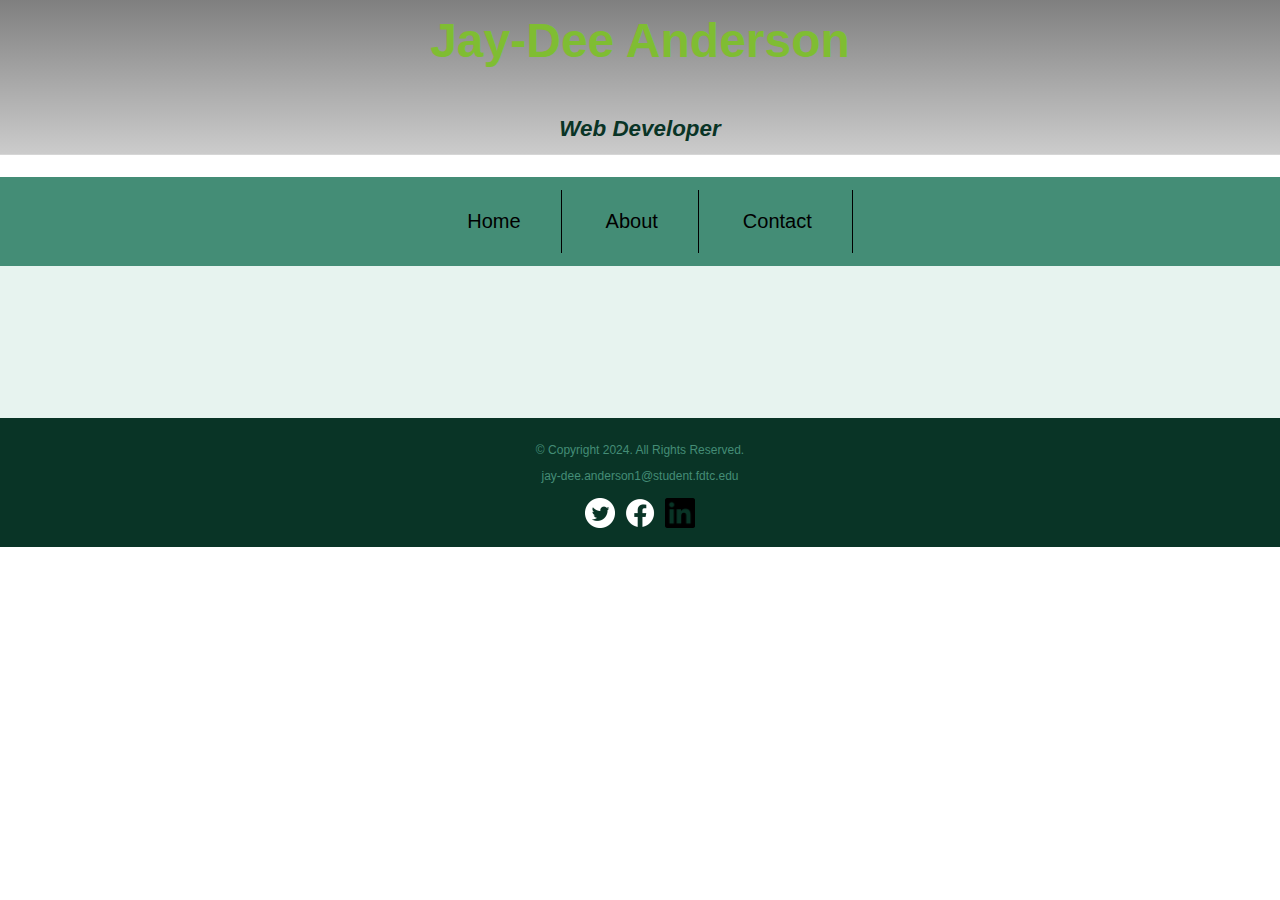
<file: index.html>
<!DOCTYPE html>
<!-- 	Name: Jay-Dee Anderson
		Filename: index.html
		Date: 1/10/2024-->
<html lang="en">
<head>
	<title>Homepage</title>
	<link rel="stylesheet" href="css/styles.css">
	<link href="https://fonts.cdnfonts.com/css/arial" rel="stylesheet">
	<meta name="viewport" content="width=device-width, initial-scale=1.0">
	<meta name = "keywords" content="Jaydee Anderson, HTML5, JavaScipt, WebDeveloper, Programming">
	<meta charset="utf-8">
</head>

	<header>
		<section class="hero-header">
			<h1> Jay-Dee Anderson </h1>
			<h3> Web Developer </h3>
		</section>
	</header>
	
	<!-- Tablet, Desktop Nav -->
	<nav class="tablet-desktop">
			<ul>
                <li><a href="index.html">Home</a></li> 
                <li><a href="about.html">About</a></li> 
				<li><a href="contact.html">Contact</a></li>
            </ul>
		</nav>
		
<body>
	
	<div id="container">
	
		<!-- Mobile Nav -->
		<nav class="mobile-nav">
			<div id="menu-links">
				<a href ="index.html">Home</a></li>
				<a href="about.html">About</a></li>
				<a href="contact.html">Contact</a></li>
			</div>
			<a class="menu-icon" onclick="hamburger()">
				<div>&#9776;</div>
			</a>
		</nav>
	</div>
	

	<!-- Use the main area to add the main content of the webpage -->
	<main>
		<div class="slide-right">
		<p>My name is Jay-Dee Anderson and welcome to my personal portfolio.</p>
		<p>I created this webpage using HTML5 and responsive design techniques </p>
		</div>
	</main>

<footer>
	
	<div class="copyright">
		<p>&copy; Copyright 2024. All Rights Reserved.</p>
		<p><a href="mailto:jay-dee.anderson1@student.fdtc.edu">jay-dee.anderson1@student.fdtc.edu</a></p>
	</div>
	
	<div class="social">
		<a href=https://www.twitter.com" target="_blank"><img src="images/twitter-logo.png" alt="black and white Twitter logo"></a>
		<a href=https://www.facebook.com" target="_blank"><img src="images/facebook-logo.png" alt="black and white Facebook logo"></a>
		<a href=https://linkedin.com" target="_blank"><img src="images/linkedin-logo.png" alt="black and white Linkedin logo" width="30x30"></a> 
	</div>
</footer>

<script src="scripts/script.js"></script>
</body>
</html>
</file>
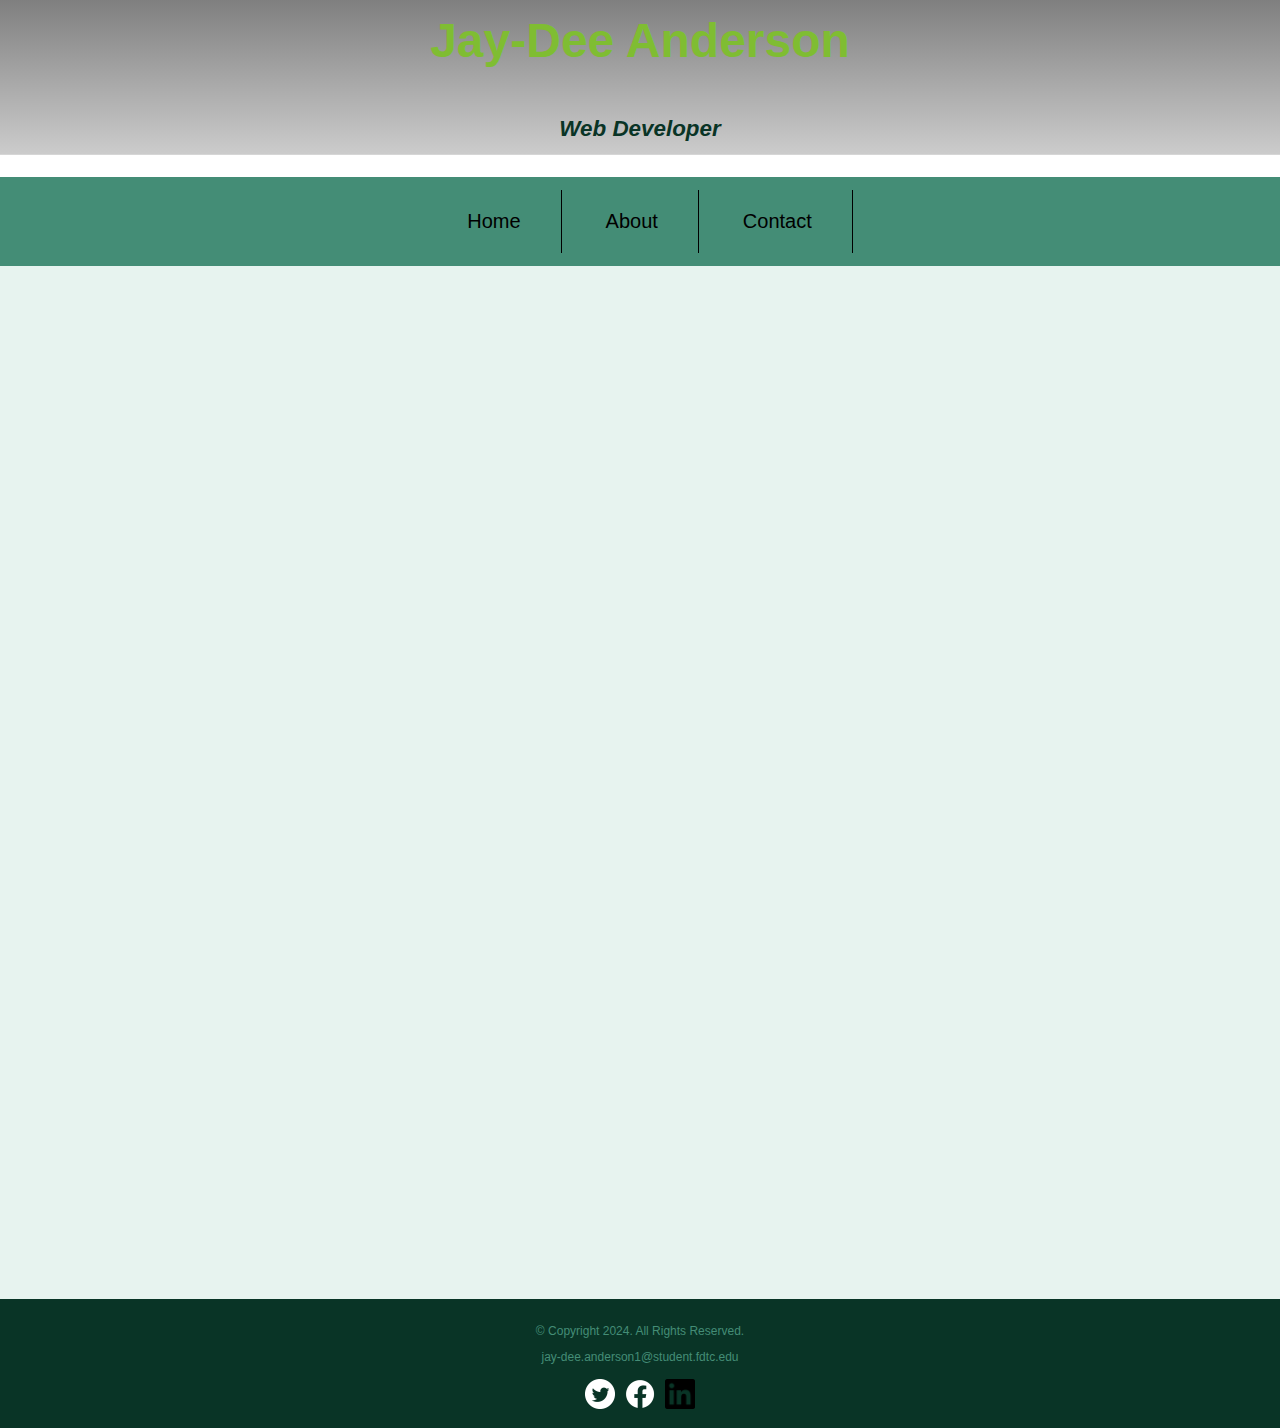
<file: about.html>
<!DOCTYPE html>
<!-- 	Name: Jay-Dee Anderson
		Filename: about.html
		Date: 1/10/2024-->
<html lang="en">
<head>
	<title>Responsive About Page</title>
	<link rel="stylesheet" href="css/styles.css">
	<link href="https://fonts.cdnfonts.com/css/arial" rel="stylesheet">
	<meta name="viewport" content="width=device-width, initial-scale=1.0">
	<meta name = "keywords" content="Jaydee Anderson, HTML5, JavaScipt, WebDeveloper, Programming">
	<meta charset="utf-8">
</head>

	<header>
		<section class="hero-header">
			<h1> Jay-Dee Anderson </h1>
			<h3> Web Developer </h3>
		</section>
	</header>
	
	<!-- Tablet, Desktop Nav -->
	<nav class="tablet-desktop">
			<ul>
                <li><a href="index.html">Home</a></li> 
                <li><a href="about.html">About</a></li> 
				<li><a href="contact.html">Contact</a></li>
			
            </ul>
		</nav>
		
<body>
	
	
	<div id="container">
	
	<!-- Mobile Nav -->
	<nav class="mobile-nav">
		<div id="menu-links">
			<a href ="index.html">Home</a></li>
			<a href="about.html">About</a></li>
			<a href="contact.html">Contact</a></li>
		</div>
		<a class="menu-icon" onclick="hamburger()">
			<div>&#9776;</div>
		</a>
	</nav>
	
	</nav>

	<!-- Use the main area to add the main content of the webpage -->
	<main>
	<!-- Sliding animation for main content -->
	<div class="slide-right">
			<article>
				<h5> About Me <h5>
				<h4> Skills </h4>
					<ul> 
						<li> HTML5 </li>
						<li> JavaScript </li>
					</ul>
			</article>
			
			<article>
				<h4>Education</h4>
					<ul>
						<li>Florence Darlington Technical College</li>
					</ul>
			</article>
		
			<article>
				<h4> Hobbies </h4>
					<ul>
						<li> Drawing </li>
						<li> Listening to J-Pop </li>
						<li> Reading </li>
					</ul>
			</article>
			
			<article>
				<h4> Goals </h4>
					<ul>
						<li> Become a proficient Web Developer </li>
						<li> Achieve gainful employment </li>
					</ul>
			</article>
		</div>
	</main>
	
<footer>
	<p>&copy; Copyright 2024. All Rights Reserved.</p>
	<p><a href="mailto:jay-dee.anderson1@student.fdtc.edu">jay-dee.anderson1@student.fdtc.edu</a></p>
	
	<div class="social">
		<a href=https://www.facebook.com target="_blank"><img src="images/twitter-logo.png" alt="black and white Twitter logo"></a>
		<a href=https://www.twitter.com target="_blank"><img src="images/facebook-logo.png" alt="black and white Facebook logo"></a>
		<a href=https://linkedin.com target="_blank"><img src="images/linkedin-logo.png" alt="black and white Linkedin logo" width="30x30">
	</div>
</footer>

<script src="scripts/script.js"></script>
</body>
</html>
</file>
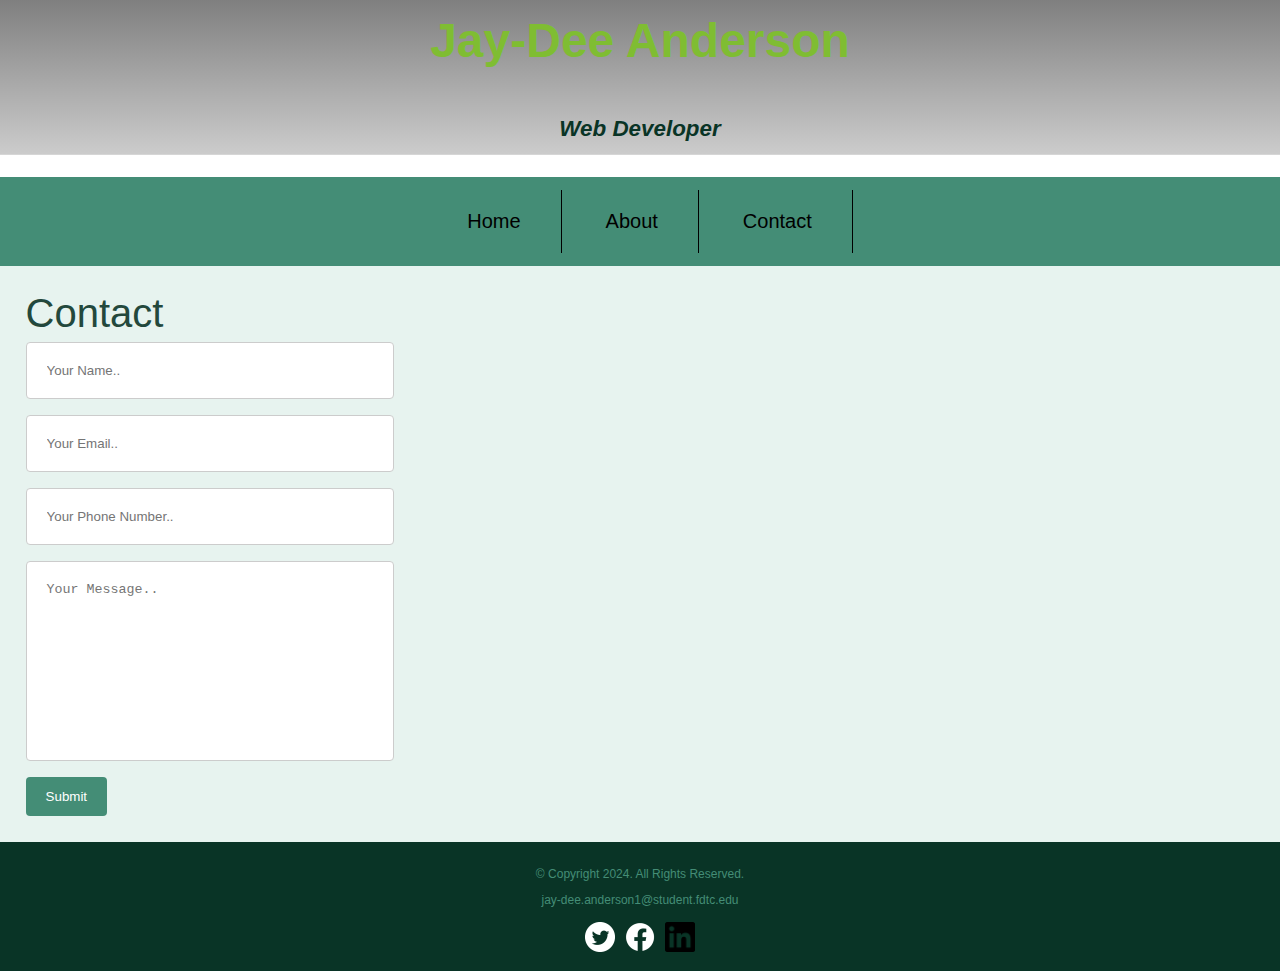
<file: contact.html>
<!DOCTYPE html>
<!-- 	Name: Jay-Dee Anderson
		Filename: index.html
		Date: 1/10/2024-->
<html lang="en">
<head>
	<title>Responsive Contact Us Page</title>
	<link rel="stylesheet" href="css/styles.css">
	<link href="https://fonts.cdnfonts.com/css/arial" rel="stylesheet">
	<meta name="viewport" content="width=device-width, initial-scale=1.0">
	<meta name = "keywords" content="Jaydee Anderson, HTML5, JavaScipt, WebDeveloper, Programming">
	<meta charset="utf-8">
</head>

	<header>
		<section class="hero-header">
			<h1> Jay-Dee Anderson </h1>
			<h3> Web Developer </h3>
		</section>
	</header>
	
	<!-- Tablet, Desktop Nav -->
	<nav class="tablet-desktop">
			<ul>
                <li><a href="index.html">Home</a></li> 
                <li><a href="about.html">About</a></li> 
				<li><a href="contact.html">Contact</a></li>
				
            </ul>
		</nav>
		
<body>
	

	
	<!-- Mobile Nav -->
	<nav class="mobile-nav">
		<div id="menu-links">
			<a href ="index.html">Home</a></li>
			<a href="about.html">About</a></li>
			<a href="contact.html">Contact</a></li>
		</div>
		<a class="menu-icon" onclick="hamburger()">
			<div>&#9776;</div>
		</a>
	</nav>
	
	</nav>
	

	<!-- Use the main area to add the main content of the webpage --> 
	<main>
	<!-- Form -->
	<div class="contact-form">
		<h7>Contact</h7>
		<form>
			<input type="text" id="yourname" name="yourname"placeholder="Your Name..">
			<input type="text" id="email" name="email"placeholder="Your Email..">
			
			<input type="text" id="telnum" name="telnum"placeholder="Your Phone Number..">
		
			<textarea name="message" placeholder="Your Message.." style="height:200px"></textarea>
			
			<button class="btn">Submit</button>
		
		</form>	
	</div>
	
	</main>

<footer>
	
	<div class="copyright">
		<p>&copy; Copyright 2024. All Rights Reserved.</p>
		<p><a href="mailto:jay-dee.anderson1@student.fdtc.edu">jay-dee.anderson1@student.fdtc.edu</a></p>
	</div>
	
	<div class="social">
		<a href=https://www.twitter.com" target="_blank"><img src="images/twitter-logo.png" alt="black and white Twitter logo"></a>
		<a href=https://www.facebook.com" target="_blank"><img src="images/facebook-logo.png" alt="black and white Facebook logo"></a>
		<a href=https://linkedin.com" target="_blank"><img src="images/linkedin-logo.png" alt="black and white Linkedin logo" width="30x30"></a> 
	</div>
</footer>

<script src="scripts/script.js"></script>
</body>
</html>
</file>
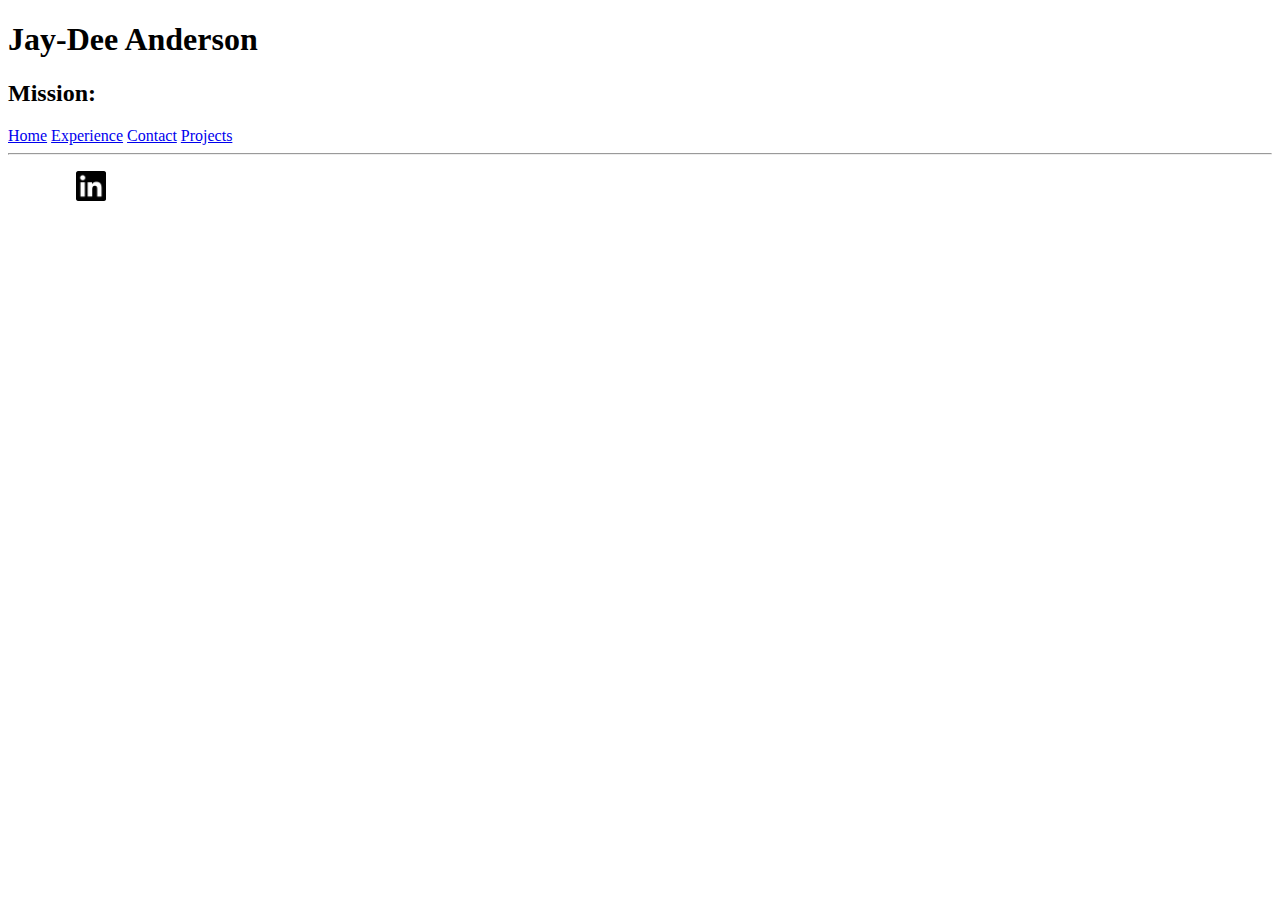
<file: template.html>
<!DOCTYPE html>
<!-- 	Name: Jay-Dee Anderson
		Filename: template
		Date: 1/10/2024-->
<html lang="en">
<head>
	<title></title>
	<meta charset="utf-8">
</head>
<body>
	<header>
	<h1> Jay-Dee Anderson </h1>
	<h2> Mission: </h2>
	</header>
	
	<nav>
	<a href="index.html">Home</a>
	<a href="experience.html">Experience</a>
	<a href="contact.html">Contact</a>
	<a href="projects.html">Projects</a>
	</nav>
	<hr>
	
	<main>
		<p></p>
		<p></p>
	</main>
<footer>
<div class="social">
		<a href=https://www.facebook.com" target="_blank"><img src="images/twitter-logo.png" alt="black and white Twitter logo"></a>
		<a href=https://www.twitter.com" target="_blank"><img src="images/facebook-logo.png" alt="black and white Facebook logo"></a>
		<a href=https://linkedin.com" target="_blank"><img src="images/linkedin-logo.png" alt="black and white Linkedin logo" width="30x30" 
	</div>
</footer>
<script src="scripts/script.js"></script>
</body>
</html>
</file>
<file: css/styles.css>
/*
Author: Jay-Dee Anderson
Date: January 17, 2024
File Name: styles.css
*/

/* CSS Reset */
body, header, nav, main, footer, img, h1, ul, article {
	margin: 0;
	padding: 0;
	border: 0;
}



/* Style rules for mobile viewport */

/* Hide tab-desk class */

.mobile {
	display: block;
}

.tablet-desktop, #menu-links {
    display: none;
}

/* Style rules for header content */


header {
		text-align: center;
		font-size: 1.0em;
		overflow: hidden;
		color: #fff;
}

.hero-header {
	/*URL and center image */
	background: linear-gradient(rgba(0, 0, 0, 0.5), rgba(0, 0, 0 , 0.2)), url(https://upload.wikimedia.org/wikipedia/commons/1/14/Wikivoyage_page_banner_ocean_horizon_bright.jpg);
	background-size: cover;
	background-position: center;
	background-repeat: no-repeat;
	position: relative;
}

h1 {
	font-family: 'Arial CE', sans-serif;
    font-style: normal;
	padding: 1%;
	font-size: 3.0em;
	color: #7FBD32;
}
	

h3 {
	font-size: 1.4em;
    font-style: italic;
	padding: 1%;
	font-family: 'Arial CE', sans-serif;
	color: #093426;
}

.center {
	margin: 0 auto;
}


/* Style rules for navigation area */

/* Style rules for hamburger menu */
.mobile-nav a {
	color: #000;
	font-family: 'Arial', sans-serif;
	text-align: center;
	font-size: 1.5em;
	text-decoration: none;
	padding: 3%;
	display: block;
}

.mobile-nav a.menu-icon {
	display: block;
	position: absolute;
	right: 0;
	top: 0;
}

nav li a {
    display: block;
    color: #000;
    padding: 0.5em 1em;
    text-decoration: none;
}

/* Style rules for main content */

main {
	padding: 2%;	
	background-color: #E7F3EF;
}

main p {
	font-size: 1.2em;
	font-family: 'Arial Light', sans-serif;

}

article {
	padding: 2%;
}

article h4 {
	text-align: left;
}

/* Style rules for footer content */
footer {
    text-align: center;
	font-family: 'Arial CE', sans-serif;
    font-size: 0.75em;
    background-color: #093426;
    color: #448D76;
    padding: 1% 0;
}

footer a {
    color: #448D76;
    text-decoration: none;
}

/* Media Query for Tablet Viewport */
@media screen and (min-width: 600px), print {
 
    /* Tablet Viewport: Show tab-desk class, hide tel-link class */
    .tablet-desktop {
        display: block;
    }

    .mobile, .mobile-nav, .mobile-contact {
        display: none;
    }
    
    /* Tablet Viewport: Style rules for nav area */
	nav {
	padding: 1%;
	margin-bottom: 0%;
	background-color: #448D76;
	}

	nav ul {
	list-style-type: none;
	text-align: center;
	}
	
    nav li {
        font-size: 1em;
		font-family: 'Arial CE', sans-serif;
        display: inline-block;
        font-size: 1.25em;
		border-right: 1px solid #000;
		
    }
    
    nav li a {
        padding: 0.85em;
    }
    
    /* Tablet Viewport: Style rule for main content */
    .map {
        width: 525px;
        height: 450px;
    }
	
	.grid {
        display: grid;
        grid-template-columns: auto auto auto;
        grid-gap: 0%;
    }
    
}

/* Media Query for Desktop Viewport */
@media screen and (min-width: 900px), print {
    
    /* Desktop Viewport: Style rules for nav area */
    nav li {
        font-size: 1.25em;
		font-family: 'Arial CE', sans-serif;
    }
    
    nav li a {
        padding: 1.0em 2.0em;
		transition: 0.3s;
    }
    
    nav li a:hover {
        color: #000;
        background-color: #79BEA8;
		transform: scale(1.1);
	}
  }  

/* Desktop Viewport: Style rules for main content */
	article h5 {
		font-size: 2.5em;
		color: #23483C;
		font-family: 'Arial CE', sans-serif;
	}
	
	article h4 {
			font-size: 1.5em;
			font-family: 'Arial CE', sans-serif;
	}
		
	article ul {
		margin-left: 0.5%;
		font-family: 'Arial Light', sans-serif;
	}
	article li {
		margin-left: 0.5%;
		margin-bottom: 1em; /* Adds 1 unit of space after each paragraph */
		font-family: 'Arial Light', sans-serif;
		list-style-type: circle;
	}

	/* Sliding Animation */
	.slide-right {
		width: 100%;
		margin-left: 0%;
		overflow: hidden;
	}
	
	.slide-right {
	animation: 0.5s slide-right forwards;
	-webkit-animation: 0.5s slide-right forwards;
	transform:translateX(-100%);
	}
	
	@-webkit-keyframes slide-right {
		to {
			transform:translateX(0);
		}
	}
	
	@keyframes slide-right {
		to {
			transform:translateX(0);
		}
	}
	
	/* Social Media Icons */
	.social {
		align-items: center;
		padding: 0%;
	}
	
	.social img {
		display: inline-block;
		padding: 0.25%;
	}
	
	/* Contact Form */
	.contact-form input, textarea {
		justify-content: space-between;
		display: block;
		align-items: center;
		width: 30%;
		padding: 20px;
		border: 1px solid #ccc;
		border-radius: 4px;
		box-sizing: border-box;
		margin-top: 6px;
		margin-bottom: 16px;
		resize: none;
	}
	
	/* Submit Button */
	
	.btn {
		background-color: #448D76;
		color: white;
		padding: 12px 20px;
		border: none;
		border-radius: 4px;
		cursor: pointer;
		transition: 0.3s
	}
	
	.btn:hover {
		background-color: #79BEA8;
	}
	
	/* Contact Header */
	h7 {
	font-family: 'Arial CE', sans-serif;
	font-size: 2.5em;
	color: #23483C;
	}
</file>
